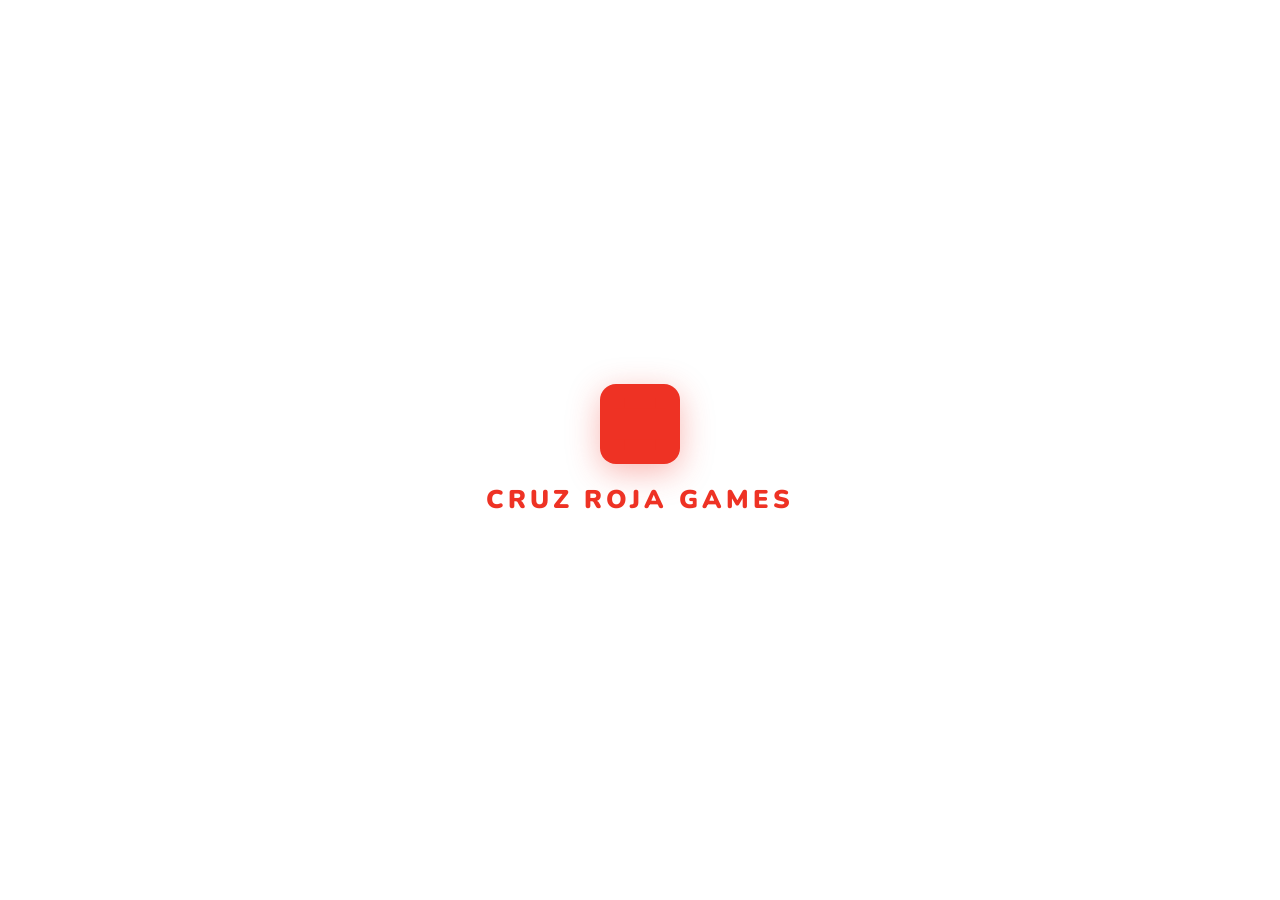
<file: indexMAximo.html>
<!DOCTYPE html>
<html lang="es" data-theme="light">
<head>
  <meta charset="UTF-8" />
  <meta name="viewport" content="width=device-width, initial-scale=1.0" />
  <title>Cruz Roja Games</title>
  <meta name="description" content="Cruz Roja Games – Plataforma educativa de juegos para niños." />
  <link rel="preconnect" href="https://fonts.googleapis.com" />
  <link rel="preconnect" href="https://fonts.gstatic.com" crossorigin />
  <link href="https://fonts.googleapis.com/css2?family=Nunito:wght@400;700;800;900&display=swap" rel="stylesheet" />
  <link rel="stylesheet" href="css/style.css" />
</head>
<body>

  <!-- ░░ SPLASH ░░ -->
  <div id="splash" class="splash" aria-hidden="true">
    <div class="splash-inner">
      <div class="splash-cross" id="splash-cross">
        <svg viewBox="0 0 5 5" xmlns="http://www.w3.org/2000/svg">
          <rect x="1" y="0" width="3" height="1" fill="#EE3224"/>
          <rect x="0" y="1" width="5" height="3" fill="#EE3224"/>
          <rect x="1" y="4" width="3" height="1" fill="#EE3224"/>
        </svg>
      </div>
      <span class="splash-name" id="splash-name">CRUZ ROJA GAMES</span>
    </div>
  </div>

  <!-- ░░ CANVAS PARTÍCULAS ░░ -->
  <canvas id="canvas-bg" aria-hidden="true"></canvas>

  <!-- ░░ PANTALLA PRINCIPAL ░░ -->
  <main class="main-screen" id="main-screen" role="main">

    <!-- TOP BAR -->
    <header class="top-bar" id="top-bar" role="banner">

      <!-- Logo (5 clicks = admin) -->
      <button class="top-logo" id="logo-btn" aria-label="Cruz Roja Games">
        <div class="logo-cross" aria-hidden="true">
          <svg viewBox="0 0 5 5" xmlns="http://www.w3.org/2000/svg">
            <rect x="1" y="0" width="3" height="1" fill="#EE3224"/>
            <rect x="0" y="1" width="5" height="3" fill="#EE3224"/>
            <rect x="1" y="4" width="3" height="1" fill="#EE3224"/>
          </svg>
        </div>
        <span class="logo-text">CRUZ ROJA GAMES</span>
      </button>

      <!-- Controles derecha -->
      <div class="top-controls">
        <!-- Botón administrador (visible hasta que se finalice) -->
        <button class="admin-btn" id="admin-btn" aria-label="Abrir panel de administrador">
          ⚙️ Admin
        </button>
        <!-- Toggle modo oscuro -->
        <button class="theme-toggle" id="theme-toggle" aria-label="Cambiar modo de color">
          <span class="theme-icon-light" aria-hidden="true">☀️</span>
          <span class="theme-icon-dark"  aria-hidden="true">🌙</span>
        </button>
      </div>

    </header>

    <!-- CENTRO -->
    <section class="center-block" id="center-block" aria-labelledby="title-games">

      <!-- Título -->
      <div class="title-wrap" id="title-wrap">
        <div class="presents-tag">Presenta</div>
        <h1 class="game-title" id="title-games">
          <span class="title-top">CRUZ ROJA</span>
          <span class="title-bottom">GAMES</span>
        </h1>
        <p class="game-subtitle">Aprende · Juega · Salva Vidas</p>
      </div>

      <!-- Progreso de misiones -->
      <div class="progress-wrap" id="progress-wrap" aria-label="Progreso">
        <div class="progress-step" id="step-1" data-step="1">
          <div class="step-icon">🚑</div>
          <div class="step-label">Misión 1</div>
        </div>
        <div class="progress-line" id="line-1" aria-hidden="true"></div>
        <div class="progress-step" id="step-2" data-step="2">
          <div class="step-icon">🩺</div>
          <div class="step-label">Misión 2</div>
        </div>
        <div class="progress-line" id="line-2" aria-hidden="true"></div>
        <div class="progress-step" id="step-3" data-step="3">
          <div class="step-icon">❤️</div>
          <div class="step-label">Misión 3</div>
        </div>
      </div>

      <!-- BOTÓN PLAY -->
      <button class="play-btn" id="btn-play" aria-label="Comenzar juego">
        <span class="play-icon" aria-hidden="true">▶</span>
        <span class="play-text" id="play-text">¡JUGAR!</span>
      </button>

      <p class="play-hint" id="play-hint">Presiona para comenzar tu misión</p>

    </section>

    <footer class="bottom-bar" role="contentinfo">
      <p>© Cruz Roja Mexicana · Plataforma Educativa</p>
    </footer>
  </main>

  <!-- ░░ OVERLAY DEL JUEGO ░░ -->
  <div class="game-overlay" id="game-overlay" role="dialog" aria-modal="true" aria-label="Juego activo">
    <div class="game-topbar" id="game-topbar">
      <div class="gbar-logo" aria-hidden="true">
        <svg viewBox="0 0 5 5" xmlns="http://www.w3.org/2000/svg" style="width:20px;height:20px;">
          <rect x="1" y="0" width="3" height="1" fill="#EE3224"/>
          <rect x="0" y="1" width="5" height="3" fill="#EE3224"/>
          <rect x="1" y="4" width="3" height="1" fill="#EE3224"/>
        </svg>
        <span id="current-game-label">Misión 1</span>
      </div>
      <button class="gbar-btn" id="btn-exit-game" aria-label="Salir al menú">Salir</button>
    </div>
    <div class="game-loader" id="game-loader" aria-live="polite">
      <div class="loader-cross" aria-hidden="true">
        <svg viewBox="0 0 5 5" xmlns="http://www.w3.org/2000/svg">
          <rect x="1" y="0" width="3" height="1" fill="#EE3224"/>
          <rect x="0" y="1" width="5" height="3" fill="#EE3224"/>
          <rect x="1" y="4" width="3" height="1" fill="#EE3224"/>
        </svg>
      </div>
      <p class="loader-text">Cargando misión…</p>
    </div>
    <iframe id="game-iframe" title="Juego educativo Cruz Roja"
      sandbox="allow-scripts allow-same-origin allow-forms allow-pointer-lock"></iframe>
  </div>

  <!-- ░░ FELICITACIÓN ░░ -->
  <div class="congrats-screen" id="congrats-screen" role="dialog" aria-modal="true" aria-labelledby="congrats-title">
    <div class="congrats-card">
      <div class="congrats-cross" aria-hidden="true">
        <svg viewBox="0 0 5 5" xmlns="http://www.w3.org/2000/svg">
          <rect x="1" y="0" width="3" height="1" fill="white"/>
          <rect x="0" y="1" width="5" height="3" fill="white"/>
          <rect x="1" y="4" width="3" height="1" fill="white"/>
        </svg>
      </div>
      <h2 class="congrats-title" id="congrats-title">🎉 ¡Misión Cumplida!</h2>
      <p class="congrats-text">Completaste todas las misiones.<br/>¡Eres un héroe de la Cruz Roja!</p>
      <button class="congrats-btn" id="btn-restart" aria-label="Volver al inicio">← Volver al inicio</button>
    </div>
  </div>

  <!-- ░░░░░░░░░░░░░░░░░░░░░░░░░░░░░░░░░░░░░░░░░░
       PANEL DE ADMINISTRADOR
       ░░░░░░░░░░░░░░░░░░░░░░░░░░░░░░░░░░░░░░░░░░ -->
  <div class="admin-panel" id="admin-panel" role="dialog" aria-modal="true" aria-labelledby="admin-title">
    <div class="admin-inner">

      <!-- ── VISTA: PANEL PRINCIPAL ── -->
      <div id="admin-view-main">

        <div class="admin-header">
          <div class="admin-header-left">
            <svg viewBox="0 0 5 5" style="width:26px;height:26px;" xmlns="http://www.w3.org/2000/svg">
              <rect x="1" y="0" width="3" height="1" fill="#EE3224"/>
              <rect x="0" y="1" width="5" height="3" fill="#EE3224"/>
              <rect x="1" y="4" width="3" height="1" fill="#EE3224"/>
            </svg>
            <h2 id="admin-title" class="admin-title">Panel de Administrador</h2>
          </div>
          <button class="admin-close" id="btn-close-admin" aria-label="Cerrar panel">✕</button>
        </div>

        <div class="admin-info">
          <p>Configura el nombre de cada juego, copia su carpeta y activa el toggle.</p>
        </div>

        <!-- Juegos -->
        <div class="admin-games" id="admin-games">

          <!-- Juego 1 -->
          <div class="admin-game-row" id="admin-row-1">
            <div class="agr-info">
              <div class="agr-name-wrap">
                <span class="agr-icon" aria-hidden="true">🚑</span>
                <input
                  class="agr-name-input"
                  id="name-input-1"
                  data-game="1"
                  type="text"
                  maxlength="32"
                  placeholder="Nombre del Juego 1"
                  aria-label="Nombre del juego 1"
                />
              </div>
              <code class="agr-path">games/game1/index.html</code>
            </div>
            <div class="agr-status">
              <span class="status-dot" id="dot-1"></span>
              <span id="status-text-1">—</span>
            </div>
            <label class="agr-toggle" for="toggle-1" aria-label="Activar juego 1">
              <input type="checkbox" id="toggle-1" data-game="1" />
              <span class="toggle-slider"></span>
            </label>
          </div>

          <!-- Juego 2 -->
          <div class="admin-game-row" id="admin-row-2">
            <div class="agr-info">
              <div class="agr-name-wrap">
                <span class="agr-icon" aria-hidden="true">🩺</span>
                <input
                  class="agr-name-input"
                  id="name-input-2"
                  data-game="2"
                  type="text"
                  maxlength="32"
                  placeholder="Nombre del Juego 2"
                  aria-label="Nombre del juego 2"
                />
              </div>
              <code class="agr-path">games/game2/index.html</code>
            </div>
            <div class="agr-status">
              <span class="status-dot" id="dot-2"></span>
              <span id="status-text-2">—</span>
            </div>
            <label class="agr-toggle" for="toggle-2" aria-label="Activar juego 2">
              <input type="checkbox" id="toggle-2" data-game="2" />
              <span class="toggle-slider"></span>
            </label>
          </div>

          <!-- Juego 3 -->
          <div class="admin-game-row" id="admin-row-3">
            <div class="agr-info">
              <div class="agr-name-wrap">
                <span class="agr-icon" aria-hidden="true">❤️</span>
                <input
                  class="agr-name-input"
                  id="name-input-3"
                  data-game="3"
                  type="text"
                  maxlength="32"
                  placeholder="Nombre del Juego 3"
                  aria-label="Nombre del juego 3"
                />
              </div>
              <code class="agr-path">games/game3/index.html</code>
            </div>
            <div class="agr-status">
              <span class="status-dot" id="dot-3"></span>
              <span id="status-text-3">—</span>
            </div>
            <label class="agr-toggle" for="toggle-3" aria-label="Activar juego 3">
              <input type="checkbox" id="toggle-3" data-game="3" />
              <span class="toggle-slider"></span>
            </label>
          </div>

        </div>

        <!-- Instrucciones -->
        <div class="admin-instructions">
          <h3>📁 Cómo insertar un juego</h3>
          <div class="admin-warning">
            ⚠️ <strong>Importante:</strong> Antes de copiar tu juego, <strong>borra el archivo
            <code>index.html</code> de prueba</strong> que ya existe dentro de la carpeta
            (<code>games/game1/</code>, <code>games/game2/</code> o <code>games/game3/</code>).
            Ese archivo es solo un marcador de lugar y debe ser reemplazado por tu juego real.
          </div>
          <ol>
            <li>Extrae el <strong>.zip</strong> de tu compañero.</li>
            <li><strong>Elimina</strong> el <code>index.html</code> de prueba de la carpeta destino.</li>
            <li>Copia <strong>todos los archivos de tu juego</strong> dentro de <code>games/game1/</code> (o game2, game3).</li>
            <li>Verifica que haya un archivo <code>index.html</code> (el de tu juego real) dentro.</li>
            <li>Escribe el nombre del juego en el campo de arriba y activa el toggle.</li>
          </ol>
          <p class="admin-note">💡 Para abrir este panel: haz clic 5 veces sobre el logo "CRUZ ROJA GAMES".</p>
        </div>

        <!-- Botón "Terminado" — aparece cuando los 3 están activos -->
        <div class="admin-footer" id="admin-done-wrap">
          <button class="admin-done-btn" id="btn-admin-done" aria-label="Marcar como terminado y previsualizar">
            ✓ Terminado — Previsualizar
          </button>
          <p class="admin-done-hint" id="admin-done-hint">Activa los 3 juegos para habilitar este botón.</p>
        </div>

      </div><!-- /admin-view-main -->

    </div><!-- /admin-inner -->
  </div><!-- /admin-panel -->

  <!-- ░░ BARRA DE PREVISUALIZACIÓN ░░ -->
  <div class="preview-bar" id="preview-bar" role="dialog" aria-modal="false" aria-label="Modo previsualización">
    <span class="preview-label">👁 Modo Previsualización</span>
    <div class="preview-actions">
      <button class="preview-back-btn" id="btn-preview-back" aria-label="Volver al panel de administrador">
        ← Hacer cambios
      </button>
      <button class="preview-finish-btn" id="btn-preview-finish" aria-label="Finalizar y cerrar administrador">
        Finalizar ✓
      </button>
    </div>
  </div>

  <!-- ░░ MODAL DE CONFIRMACIÓN FINAL ░░ -->
  <div class="confirm-modal" id="confirm-modal" role="alertdialog" aria-modal="true" aria-labelledby="confirm-title">
    <div class="confirm-card">
      <div class="confirm-icon" aria-hidden="true">⚠️</div>
      <h3 class="confirm-title" id="confirm-title">¿Finalizar para siempre?</h3>
      <p class="confirm-text">
        El botón de administrador será <strong>eliminado permanentemente</strong>.<br/>
        Ya no se podrá acceder al panel de configuración.<br/>
        Esta acción <strong>no se puede deshacer</strong>.
      </p>
      <div class="confirm-actions">
        <button class="confirm-cancel-btn" id="btn-confirm-cancel" aria-label="Cancelar">
          Cancelar
        </button>
        <button class="confirm-ok-btn" id="btn-confirm-ok" aria-label="Confirmar y eliminar acceso">
          Sí, finalizar para siempre
        </button>
      </div>
    </div>
  </div>

  <script src="js/app.js"></script>
</body>
</html>
</file>
<file: css/style.css>
/* ====================================================
   CRUZ ROJA GAMES
   Tema CLARO por defecto · Toggle dark mode
   Paleta oficial: Rojo #EE3224, blanco, negro suave
   Tipografía: Nunito
   ==================================================== */

*, *::before, *::after { box-sizing: border-box; margin: 0; padding: 0; }

/* ══ TOKENS DE COLOR ══════════════════════════════════
   Se definen en :root (light) y se sobreescriben
   con [data-theme="dark"] en <html>
   ════════════════════════════════════════════════════ */
:root {
  /* Tema claro */
  --bg:           #FFFFFF;
  --bg2:          #F5F5F5;
  --bg3:          #EBEBEB;
  --surface:      #FFFFFF;
  --surface2:     #F8F8F8;
  --border:       rgba(0,0,0,0.08);
  --text:         #111111;
  --text2:        #555555;
  --text3:        #999999;
  --shadow:       rgba(0,0,0,0.12);

  /* Cruz Roja (fijo en ambos temas) */
  --red:          #EE3224;
  --red-dark:     #C41E14;
  --red-light:    #FF6B5B;
  --red-bg:       rgba(238,50,36,0.08);
  --red-glow:     rgba(238,50,36,0.35);

  /* Utilidades */
  --radius:       14px;
  --font:         'Nunito', sans-serif;
  --ease-spring:  cubic-bezier(0.34, 1.56, 0.64, 1);
  --ease-out:     cubic-bezier(0.22, 1, 0.36, 1);
  --dur:          0.35s;
}

[data-theme="dark"] {
  --bg:           #0F0000;
  --bg2:          #1A0000;
  --bg3:          #220000;
  --surface:      #1C0808;
  --surface2:     #230A0A;
  --border:       rgba(255,255,255,0.07);
  --text:         #FFFFFF;
  --text2:        #CCCCCC;
  --text3:        #888888;
  --shadow:       rgba(0,0,0,0.5);
}

/* Transición suave al cambiar tema */
body, .main-screen, .admin-inner, .top-bar,
.admin-game-row, .admin-instructions, .admin-footer,
.confirm-card, .preview-bar {
  transition: background var(--dur) var(--ease-out),
              color     var(--dur) var(--ease-out),
              border-color var(--dur) var(--ease-out);
}

html, body {
  height: 100%;
  font-family: var(--font);
  background: var(--bg);
  color: var(--text);
  overflow: hidden;
}

/* ── CANVAS ── */
#canvas-bg {
  position: fixed;
  inset: 0;
  z-index: 0;
  pointer-events: none;
  opacity: 0.55;
}

[data-theme="light"] #canvas-bg { opacity: 0.18; }

/* ====================================================
   SPLASH
   ==================================================== */
.splash {
  position: fixed;
  inset: 0;
  display: flex;
  align-items: center;
  justify-content: center;
  z-index: 1000;
  background: var(--bg);
}

.splash-inner {
  display: flex;
  flex-direction: column;
  align-items: center;
  gap: 18px;
}

.splash-cross {
  width: 80px;
  height: 80px;
  background: var(--red);
  border-radius: 16px;
  padding: 14px;
  opacity: 0;
  transform: scale(0.3) rotate(-20deg);
  transition: opacity 0.5s var(--ease-spring), transform 0.6s var(--ease-spring);
  box-shadow: 0 8px 32px var(--red-glow);
}

.splash-cross.in {
  opacity: 1;
  transform: scale(1) rotate(0);
}

.splash-name {
  font-size: 1.6rem;
  font-weight: 900;
  letter-spacing: 4px;
  color: var(--red);
  opacity: 0;
  transform: translateY(14px);
  transition: opacity 0.45s var(--ease-out) 0.3s, transform 0.45s var(--ease-out) 0.3s;
}

.splash-name.in {
  opacity: 1;
  transform: translateY(0);
}

.splash.exit {
  animation: splashOut 0.5s var(--ease-out) forwards;
}

@keyframes splashOut {
  to { opacity: 0; transform: scale(1.03); pointer-events: none; }
}

/* ====================================================
   MAIN SCREEN
   ==================================================== */
.main-screen {
  position: relative;
  z-index: 1;
  min-height: 100vh;
  display: flex;
  flex-direction: column;
  align-items: center;
  justify-content: space-between;
  padding: 0 20px;
  background: var(--bg);
}

/* Acento decorativo arriba (en dark mode, rojo tenue) */
[data-theme="dark"] .main-screen {
  background:
    radial-gradient(ellipse 80% 50% at 50% 0%, rgba(238,50,36,0.15) 0%, transparent 65%),
    var(--bg);
}

/* ── TOP BAR ── */
.top-bar {
  width: 100%;
  max-width: 720px;
  display: flex;
  align-items: center;
  justify-content: space-between;
  padding: 20px 0 14px;
}

.top-logo {
  display: flex;
  align-items: center;
  gap: 12px;
  background: none;
  border: none;
  cursor: pointer;
  padding: 6px;
  border-radius: 10px;
  transition: background 0.2s;
}

.top-logo:hover { background: var(--red-bg); }

.logo-cross {
  width: 36px;
  height: 36px;
  background: var(--red);
  border-radius: 8px;
  padding: 6px;
  flex-shrink: 0;
  box-shadow: 0 2px 10px var(--red-glow);
}

.logo-text {
  font-size: 0.88rem;
  font-weight: 900;
  letter-spacing: 2.5px;
  color: var(--text);
  text-transform: uppercase;
}

.top-controls {
  display: flex;
  align-items: center;
  gap: 10px;
}

/* Toggle de tema */
.theme-toggle {
  width: 42px;
  height: 42px;
  border-radius: 50%;
  border: 1px solid var(--border);
  background: var(--surface2);
  color: var(--text);
  font-size: 1.1rem;
  cursor: pointer;
  display: flex;
  align-items: center;
  justify-content: center;
  transition: transform 0.3s var(--ease-spring), background 0.25s, border-color 0.25s;
  box-shadow: 0 2px 8px var(--shadow);
}

.theme-toggle:hover {
  transform: scale(1.1) rotate(15deg);
  background: var(--bg3);
}

/* Mostrar icono según tema */
[data-theme="light"] .theme-icon-light { display: none; }
[data-theme="light"] .theme-icon-dark  { display: block; }
[data-theme="dark"]  .theme-icon-light { display: block; }
[data-theme="dark"]  .theme-icon-dark  { display: none; }

/* Botón Admin visible */
.admin-btn {
  display: flex;
  align-items: center;
  gap: 6px;
  padding: 8px 16px;
  background: var(--surface2);
  color: var(--text2);
  font-family: var(--font);
  font-size: 0.78rem;
  font-weight: 800;
  letter-spacing: 1px;
  border: 1px solid var(--border);
  border-radius: 8px;
  cursor: pointer;
  transition: background 0.2s, color 0.2s, border-color 0.2s, transform 0.2s var(--ease-spring);
  box-shadow: 0 2px 8px var(--shadow);
  white-space: nowrap;
}

.admin-btn:hover {
  background: var(--red-bg);
  color: var(--red);
  border-color: rgba(238,50,36,0.4);
  transform: scale(1.04);
}

/* ── CENTRO ── */
.center-block {
  flex: 1;
  display: flex;
  flex-direction: column;
  align-items: center;
  justify-content: center;
  gap: clamp(16px, 3vh, 32px);
  text-align: center;
  width: 100%;
  max-width: 580px;
  padding-bottom: 10px;
}

/* Título */
.title-wrap {
  display: flex;
  flex-direction: column;
  align-items: center;
  gap: 6px;
  opacity: 0;
  transform: translateY(-24px);
  transition: opacity 0.6s var(--ease-out), transform 0.6s var(--ease-out);
}

.title-wrap.in {
  opacity: 1;
  transform: translateY(0);
}

.presents-tag {
  background: var(--red);
  color: #fff;
  font-size: 0.68rem;
  font-weight: 800;
  letter-spacing: 3px;
  text-transform: uppercase;
  padding: 5px 18px;
  border-radius: 100px;
  margin-bottom: 4px;
}

.game-title {
  display: flex;
  flex-direction: column;
  align-items: center;
  line-height: 0.88;
}

.title-top {
  font-size: clamp(2.4rem, 8vw, 5.2rem);
  font-weight: 900;
  letter-spacing: 3px;
  color: var(--text);
}

.title-bottom {
  font-size: clamp(3.2rem, 11vw, 7rem);
  font-weight: 900;
  letter-spacing: 4px;
  color: var(--red);
  text-shadow: 0 0 48px var(--red-glow);
  animation: gamesGlow 3s ease-in-out infinite;
}

[data-theme="light"] .title-bottom {
  text-shadow: 0 2px 16px rgba(238,50,36,0.25);
  animation: gamesGlowLight 3s ease-in-out infinite;
}

@keyframes gamesGlow {
  0%,100% { text-shadow: 0 0 32px rgba(238,50,36,0.5); }
  50%      { text-shadow: 0 0 80px rgba(238,50,36,0.9), 0 0 120px rgba(238,50,36,0.3); }
}

@keyframes gamesGlowLight {
  0%,100% { text-shadow: 0 2px 12px rgba(238,50,36,0.2); }
  50%      { text-shadow: 0 4px 28px rgba(238,50,36,0.45); }
}

.game-subtitle {
  font-size: 0.8rem;
  font-weight: 700;
  letter-spacing: 3px;
  color: var(--text3);
  text-transform: uppercase;
  margin-top: 10px;
}

/* ── PROGRESO ── */
.progress-wrap {
  display: flex;
  align-items: center;
  gap: 10px;
  opacity: 0;
  transform: translateY(18px);
  transition: opacity 0.5s var(--ease-out) 0.15s, transform 0.5s var(--ease-out) 0.15s;
}

.progress-wrap.in { opacity: 1; transform: translateY(0); }

.progress-step {
  display: flex;
  flex-direction: column;
  align-items: center;
  gap: 6px;
  cursor: pointer;
}

.step-icon {
  width: 50px;
  height: 50px;
  border-radius: 50%;
  background: var(--bg2);
  border: 2px solid var(--border);
  display: flex;
  align-items: center;
  justify-content: center;
  font-size: 1.3rem;
  transition: all 0.35s var(--ease-spring);
  box-shadow: 0 2px 8px var(--shadow);
}

.step-label {
  font-size: 0.6rem;
  font-weight: 800;
  letter-spacing: 1.5px;
  text-transform: uppercase;
  color: var(--text3);
  transition: color 0.35s;
}

.progress-step.done .step-icon {
  background: var(--red);
  border-color: var(--red);
  box-shadow: 0 0 18px var(--red-glow);
}

.progress-step.done .step-label { color: var(--red-light); }

.progress-step.active .step-icon {
  border-color: var(--red);
  box-shadow: 0 0 0 0 var(--red-glow);
  animation: activePulse 1.6s ease-in-out infinite;
}

.progress-step.active .step-label { color: var(--text); }

@keyframes activePulse {
  0%   { box-shadow: 0 0 0 0   var(--red-glow); }
  50%  { box-shadow: 0 0 0 10px rgba(238,50,36,0); }
  100% { box-shadow: 0 0 0 0   rgba(238,50,36,0); }
}

.progress-line {
  width: 36px;
  height: 2px;
  background: var(--border);
  border-radius: 100px;
  transition: background 0.4s;
}

.progress-line.done { background: var(--red); }

/* ── BOTÓN PLAY ── */
.play-btn {
  width: clamp(150px, 22vh, 200px);
  height: clamp(150px, 22vh, 200px);
  border-radius: 50%;
  background: var(--red);
  border: none;
  cursor: pointer;
  display: flex;
  flex-direction: column;
  align-items: center;
  justify-content: center;
  gap: 8px;
  font-family: var(--font);
  opacity: 0;
  transform: scale(0.7);
  transition: opacity 0.5s var(--ease-spring) 0.35s,
              transform 0.5s var(--ease-spring) 0.35s,
              box-shadow 0.25s, filter 0.25s;
  box-shadow: 0 0 0 10px rgba(238,50,36,0.12),
              0 0 0 20px rgba(238,50,36,0.06),
              0 14px 40px rgba(238,50,36,0.45),
              0 4px 12px rgba(0,0,0,0.2);
  animation: playPulse 2.8s ease-in-out infinite;
  flex-shrink: 0;
}

.play-btn.in {
  opacity: 1;
  transform: scale(1);
}

.play-btn:hover {
  transform: scale(1.06);
  animation: none;
  box-shadow: 0 0 0 14px rgba(238,50,36,0.18),
              0 0 0 28px rgba(238,50,36,0.07),
              0 20px 60px rgba(238,50,36,0.65);
}

.play-btn:active { transform: scale(0.97); }

@keyframes playPulse {
  0%,100% {
    box-shadow: 0 0 0 10px rgba(238,50,36,0.12),
                0 0 0 20px rgba(238,50,36,0.05),
                0 14px 40px rgba(238,50,36,0.4);
  }
  50% {
    box-shadow: 0 0 0 16px rgba(238,50,36,0.18),
                0 0 0 32px rgba(238,50,36,0.07),
                0 14px 60px rgba(238,50,36,0.6);
  }
}

.play-icon { font-size: 2.8rem; margin-left: 5px; }

.play-text {
  font-size: 1rem;
  font-weight: 900;
  letter-spacing: 3px;
  color: #fff;
  text-transform: uppercase;
}

.play-hint {
  font-size: 0.75rem;
  font-weight: 700;
  letter-spacing: 2px;
  text-transform: uppercase;
  color: var(--text3);
  opacity: 0;
  transition: opacity 0.5s var(--ease-out) 0.65s;
}

.play-hint.in { opacity: 1; }

/* ── FOOTER ── */
.bottom-bar {
  padding: 14px 0 18px;
  font-size: 0.67rem;
  font-weight: 600;
  color: var(--text3);
  letter-spacing: 1px;
  text-align: center;
}

/* ====================================================
   GAME OVERLAY
   ==================================================== */
.game-overlay {
  position: fixed;
  inset: 0;
  z-index: 500;
  display: flex;
  flex-direction: column;
  background: #000;
  opacity: 0;
  pointer-events: none;
  transform: scale(1.03);
  transition: opacity 0.4s var(--ease-out), transform 0.4s var(--ease-out);
}

.game-overlay.active {
  opacity: 1;
  pointer-events: all;
  transform: scale(1);
}

.game-topbar {
  display: flex;
  align-items: center;
  justify-content: space-between;
  padding: 10px 20px;
  background: rgba(10,10,10,0.97);
  border-bottom: 2px solid rgba(238,50,36,0.3);
  flex-shrink: 0;
  height: 50px;
}

.gbar-logo {
  display: flex;
  align-items: center;
  gap: 10px;
  font-size: 0.76rem;
  font-weight: 800;
  letter-spacing: 2px;
  text-transform: uppercase;
  color: rgba(255,255,255,0.6);
}

.gbar-btn {
  font-family: var(--font);
  font-size: 0.74rem;
  font-weight: 800;
  letter-spacing: 1.5px;
  text-transform: uppercase;
  color: var(--red-light);
  background: rgba(238,50,36,0.1);
  border: 1px solid rgba(238,50,36,0.35);
  border-radius: 6px;
  padding: 7px 18px;
  cursor: pointer;
  transition: background 0.2s;
}

.gbar-btn:hover { background: rgba(238,50,36,0.22); }

.game-loader {
  flex: 1;
  display: flex;
  flex-direction: column;
  align-items: center;
  justify-content: center;
  gap: 18px;
  background: #080000;
}

.loader-cross {
  width: 56px;
  height: 56px;
  background: var(--red);
  border-radius: 10px;
  padding: 10px;
  animation: spin 1.1s linear infinite;
}

@keyframes spin { to { transform: rotate(360deg); } }

.loader-text {
  font-size: 0.82rem;
  font-weight: 700;
  letter-spacing: 2px;
  text-transform: uppercase;
  color: rgba(255,255,255,0.35);
}

#game-iframe {
  display: none;
  flex: 1;
  border: none;
  width: 100%;
}

/* ====================================================
   FELICITACIÓN
   ==================================================== */
.congrats-screen {
  position: fixed;
  inset: 0;
  z-index: 600;
  background: rgba(0,0,0,0.85);
  backdrop-filter: blur(6px);
  display: flex;
  align-items: center;
  justify-content: center;
  opacity: 0;
  pointer-events: none;
  transition: opacity 0.4s var(--ease-out);
}

.congrats-screen.active { opacity: 1; pointer-events: all; }

.congrats-card {
  background: var(--red);
  border-radius: 20px;
  padding: 48px 40px;
  text-align: center;
  max-width: 360px;
  width: 90%;
  display: flex;
  flex-direction: column;
  align-items: center;
  gap: 18px;
  box-shadow: 0 0 80px rgba(238,50,36,0.5), 0 20px 60px rgba(0,0,0,0.5);
  animation: cardPop 0.55s var(--ease-spring);
}

@keyframes cardPop {
  from { transform: scale(0.65) translateY(40px); opacity: 0; }
  to   { transform: scale(1) translateY(0); opacity: 1; }
}

.congrats-cross {
  width: 52px;
  height: 52px;
  background: rgba(255,255,255,0.25);
  border-radius: 10px;
  padding: 10px;
}

.congrats-title {
  font-size: 1.9rem;
  font-weight: 900;
  color: #fff;
}

.congrats-text {
  font-size: 0.95rem;
  font-weight: 700;
  color: rgba(255,255,255,0.8);
  line-height: 1.6;
}

.congrats-btn {
  padding: 14px 36px;
  background: #fff;
  color: var(--red);
  font-family: var(--font);
  font-size: 0.88rem;
  font-weight: 900;
  letter-spacing: 1.5px;
  text-transform: uppercase;
  border: none;
  border-radius: 100px;
  cursor: pointer;
  transition: transform 0.2s var(--ease-spring), box-shadow 0.2s;
  box-shadow: 0 4px 20px rgba(0,0,0,0.25);
}

.congrats-btn:hover {
  transform: scale(1.05);
  box-shadow: 0 8px 32px rgba(0,0,0,0.35);
}

/* ====================================================
   ADMIN PANEL
   ==================================================== */
.admin-panel {
  position: fixed;
  inset: 0;
  z-index: 800;
  background: rgba(0,0,0,0.6);
  backdrop-filter: blur(6px);
  display: flex;
  align-items: center;
  justify-content: center;
  padding: 20px;
  opacity: 0;
  pointer-events: none;
  transition: opacity 0.3s var(--ease-out);
}

.admin-panel.active { opacity: 1; pointer-events: all; }

.admin-inner {
  background: var(--surface);
  border: 1px solid var(--border);
  border-radius: 18px;
  width: 100%;
  max-width: 540px;
  max-height: 88vh;
  overflow-y: auto;
  box-shadow: 0 24px 80px var(--shadow), 0 0 0 1px var(--border);
  animation: panelIn 0.35s var(--ease-spring);
}

@keyframes panelIn {
  from { transform: scale(0.9) translateY(20px); opacity: 0; }
  to   { transform: scale(1)   translateY(0);    opacity: 1; }
}

.admin-header {
  display: flex;
  align-items: center;
  justify-content: space-between;
  padding: 20px 24px;
  border-bottom: 1px solid var(--border);
  position: sticky;
  top: 0;
  background: var(--surface);
  z-index: 2;
}

.admin-header-left {
  display: flex;
  align-items: center;
  gap: 12px;
}

.admin-title {
  font-size: 1rem;
  font-weight: 900;
  color: var(--text);
  letter-spacing: 0.5px;
}

.admin-close {
  width: 32px;
  height: 32px;
  background: var(--bg2);
  border: 1px solid var(--border);
  border-radius: 50%;
  color: var(--text2);
  font-size: 0.85rem;
  cursor: pointer;
  display: flex;
  align-items: center;
  justify-content: center;
  transition: background 0.2s, color 0.2s;
}

.admin-close:hover { background: var(--red); color: #fff; border-color: var(--red); }

.admin-info {
  padding: 14px 24px;
  background: var(--red-bg);
  border-bottom: 1px solid var(--border);
}

.admin-info p {
  font-size: 0.83rem;
  font-weight: 600;
  color: var(--text2);
  line-height: 1.6;
}

/* Filas juegos */
.admin-games {
  padding: 16px 24px;
  display: flex;
  flex-direction: column;
  gap: 12px;
}

.admin-game-row {
  display: flex;
  align-items: center;
  gap: 14px;
  background: var(--bg2);
  border: 1px solid var(--border);
  border-radius: 10px;
  padding: 14px 16px;
  transition: border-color 0.2s;
}

.admin-game-row.row-active {
  border-color: rgba(238,50,36,0.4);
  background: var(--red-bg);
}

.agr-info { flex: 1; display: flex; flex-direction: column; gap: 6px; min-width: 0; }

/* Fila de nombre + icono */
.agr-name-wrap {
  display: flex;
  align-items: center;
  gap: 8px;
}

.agr-icon { font-size: 1.1rem; flex-shrink: 0; }

.agr-name-input {
  flex: 1;
  font-family: var(--font);
  font-size: 0.88rem;
  font-weight: 800;
  color: var(--text);
  background: var(--bg3);
  border: 1px solid var(--border);
  border-radius: 6px;
  padding: 6px 10px;
  outline: none;
  transition: border-color 0.2s, box-shadow 0.2s, background 0.2s;
  min-width: 0;
}

.agr-name-input::placeholder { color: var(--text3); font-weight: 600; }

.agr-name-input:focus {
  border-color: var(--red);
  background: var(--surface);
  box-shadow: 0 0 0 3px rgba(238,50,36,0.12);
}

.agr-num {
  font-size: 0.86rem;
  font-weight: 800;
  color: var(--text);
}

/* Aviso de eliminar index.html de prueba */
.admin-warning {
  margin-bottom: 14px;
  padding: 12px 14px;
  background: rgba(238, 50, 36, 0.07);
  border: 1px solid rgba(238, 50, 36, 0.3);
  border-left: 3px solid var(--red);
  border-radius: 8px;
  font-size: 0.79rem;
  font-weight: 600;
  color: var(--text2);
  line-height: 1.6;
}

.admin-warning strong { color: var(--text); }
.admin-warning code {
  background: var(--red-bg);
  color: var(--red);
  padding: 1px 5px;
  border-radius: 4px;
  font-size: 0.72rem;
  font-family: monospace;
}

.agr-path {
  font-size: 0.67rem;
  color: var(--text3);
  font-family: 'Courier New', monospace;
}

.agr-status {
  display: flex;
  align-items: center;
  gap: 7px;
  font-size: 0.72rem;
  font-weight: 700;
  color: var(--text3);
  white-space: nowrap;
}

.status-dot {
  width: 8px;
  height: 8px;
  border-radius: 50%;
  background: var(--bg3);
  transition: background 0.3s;
}

.status-dot.ok   { background: #4CAF50; box-shadow: 0 0 8px rgba(76,175,80,0.6); }
.status-dot.warn { background: #FFC107; }

/* Toggle */
.agr-toggle {
  position: relative;
  width: 46px;
  height: 26px;
  cursor: pointer;
  flex-shrink: 0;
}

.agr-toggle input { opacity: 0; width: 0; height: 0; }

.toggle-slider {
  position: absolute;
  inset: 0;
  background: var(--bg3);
  border-radius: 26px;
  transition: background 0.3s;
}

.toggle-slider::before {
  content: '';
  position: absolute;
  width: 20px; height: 20px;
  left: 3px; top: 3px;
  background: #fff;
  border-radius: 50%;
  transition: transform 0.3s var(--ease-spring);
  box-shadow: 0 1px 4px rgba(0,0,0,0.25);
}

[data-theme="light"] .toggle-slider::before { background: #ddd; }

.agr-toggle input:checked + .toggle-slider { background: var(--red); }
.agr-toggle input:checked + .toggle-slider::before {
  transform: translateX(20px);
  background: #fff;
}

/* Instrucciones */
.admin-instructions {
  padding: 16px 24px;
  border-top: 1px solid var(--border);
}

.admin-instructions h3 {
  font-size: 0.86rem;
  font-weight: 800;
  color: var(--red);
  margin-bottom: 12px;
}

.admin-instructions ol {
  padding-left: 18px;
  display: flex;
  flex-direction: column;
  gap: 8px;
}

.admin-instructions li {
  font-size: 0.8rem;
  font-weight: 600;
  color: var(--text2);
  line-height: 1.5;
}

.admin-instructions strong { color: var(--text); }

.admin-instructions code {
  background: var(--red-bg);
  color: var(--red);
  padding: 1px 6px;
  border-radius: 4px;
  font-size: 0.73rem;
  font-family: monospace;
}

.admin-note {
  margin-top: 12px;
  font-size: 0.76rem;
  font-weight: 600;
  color: var(--text3);
  background: var(--bg2);
  border-radius: 8px;
  padding: 10px 14px;
}

/* Footer del admin — botón "Terminado" */
.admin-footer {
  padding: 16px 24px 24px;
  border-top: 1px solid var(--border);
  display: flex;
  flex-direction: column;
  align-items: center;
  gap: 10px;
}

.admin-done-btn {
  width: 100%;
  padding: 16px;
  background: var(--red);
  color: #fff;
  font-family: var(--font);
  font-size: 0.95rem;
  font-weight: 900;
  letter-spacing: 1.5px;
  text-transform: uppercase;
  border: none;
  border-radius: 12px;
  cursor: pointer;
  transition: opacity 0.3s, transform 0.25s var(--ease-spring), box-shadow 0.25s;
  box-shadow: 0 4px 20px var(--red-glow);
}

.admin-done-btn:disabled {
  opacity: 0.35;
  cursor: not-allowed;
  box-shadow: none;
}

.admin-done-btn:not(:disabled):hover {
  transform: scale(1.02);
  box-shadow: 0 8px 32px rgba(238,50,36,0.55);
}

.admin-done-hint {
  font-size: 0.72rem;
  font-weight: 700;
  color: var(--text3);
  text-align: center;
}

/* ====================================================
   BARRA DE PREVISUALIZACIÓN
   ==================================================== */
.preview-bar {
  position: fixed;
  bottom: 0;
  left: 0;
  right: 0;
  z-index: 900;
  background: var(--red);
  color: #fff;
  display: flex;
  align-items: center;
  justify-content: space-between;
  padding: 14px 28px;
  transform: translateY(100%);
  transition: transform 0.4s var(--ease-spring);
  flex-wrap: wrap;
  gap: 12px;
  box-shadow: 0 -4px 24px rgba(238,50,36,0.4);
}

.preview-bar.active { transform: translateY(0); }

.preview-label {
  font-size: 0.85rem;
  font-weight: 800;
  letter-spacing: 1px;
  opacity: 0.9;
}

.preview-actions {
  display: flex;
  gap: 10px;
}

.preview-back-btn {
  padding: 9px 22px;
  background: rgba(255,255,255,0.15);
  color: #fff;
  font-family: var(--font);
  font-size: 0.82rem;
  font-weight: 800;
  border: 1px solid rgba(255,255,255,0.3);
  border-radius: 8px;
  cursor: pointer;
  letter-spacing: 0.5px;
  transition: background 0.2s;
}

.preview-back-btn:hover { background: rgba(255,255,255,0.25); }

.preview-finish-btn {
  padding: 9px 22px;
  background: #fff;
  color: var(--red);
  font-family: var(--font);
  font-size: 0.82rem;
  font-weight: 900;
  border: none;
  border-radius: 8px;
  cursor: pointer;
  letter-spacing: 0.5px;
  transition: transform 0.2s var(--ease-spring), box-shadow 0.2s;
  box-shadow: 0 2px 10px rgba(0,0,0,0.2);
}

.preview-finish-btn:hover {
  transform: scale(1.04);
  box-shadow: 0 4px 18px rgba(0,0,0,0.25);
}

/* ====================================================
   MODAL DE CONFIRMACIÓN FINAL
   ==================================================== */
.confirm-modal {
  position: fixed;
  inset: 0;
  z-index: 1000;
  background: rgba(0,0,0,0.75);
  backdrop-filter: blur(8px);
  display: flex;
  align-items: center;
  justify-content: center;
  padding: 20px;
  opacity: 0;
  pointer-events: none;
  transition: opacity 0.3s var(--ease-out);
}

.confirm-modal.active { opacity: 1; pointer-events: all; }

.confirm-card {
  background: var(--surface);
  border: 1px solid var(--border);
  border-radius: 18px;
  padding: 40px 32px;
  max-width: 420px;
  width: 100%;
  text-align: center;
  display: flex;
  flex-direction: column;
  align-items: center;
  gap: 16px;
  box-shadow: 0 24px 80px var(--shadow);
  animation: panelIn 0.35s var(--ease-spring);
}

.confirm-icon { font-size: 2.8rem; }

.confirm-title {
  font-size: 1.3rem;
  font-weight: 900;
  color: var(--text);
}

.confirm-text {
  font-size: 0.88rem;
  font-weight: 600;
  color: var(--text2);
  line-height: 1.7;
  background: rgba(238,50,36,0.06);
  border: 1px solid rgba(238,50,36,0.18);
  border-radius: 10px;
  padding: 16px;
}

.confirm-text strong { color: var(--red); }

.confirm-actions {
  display: flex;
  gap: 10px;
  width: 100%;
  margin-top: 6px;
}

.confirm-cancel-btn {
  flex: 1;
  padding: 13px;
  background: var(--bg2);
  color: var(--text2);
  font-family: var(--font);
  font-size: 0.85rem;
  font-weight: 800;
  border: 1px solid var(--border);
  border-radius: 10px;
  cursor: pointer;
  transition: background 0.2s;
}

.confirm-cancel-btn:hover { background: var(--bg3); }

.confirm-ok-btn {
  flex: 1.4;
  padding: 13px;
  background: var(--red);
  color: #fff;
  font-family: var(--font);
  font-size: 0.85rem;
  font-weight: 900;
  border: none;
  border-radius: 10px;
  cursor: pointer;
  transition: transform 0.2s var(--ease-spring), box-shadow 0.2s, background 0.2s;
  box-shadow: 0 4px 16px var(--red-glow);
}

.confirm-ok-btn:hover {
  background: var(--red-dark);
  transform: scale(1.03);
  box-shadow: 0 6px 24px rgba(238,50,36,0.55);
}

/* ====================================================
   CONFETTI
   ==================================================== */
.confetti-piece {
  position: fixed;
  top: -12px;
  border-radius: 2px;
  pointer-events: none;
  z-index: 700;
  animation: confettiFall linear forwards;
}

@keyframes confettiFall {
  to { transform: translateY(110vh) rotate(720deg); opacity: 0; }
}

/* ====================================================
   TOAST
   ==================================================== */
.cr-toast {
  pointer-events: none;
}

/* ====================================================
   RESPONSIVE
   ==================================================== */
@media (max-width: 480px) {
  .title-top    { font-size: 2.2rem; }
  .title-bottom { font-size: 3rem; }
  .play-btn     { width: 170px; height: 170px; }
  .play-icon    { font-size: 2.2rem; }
  .play-text    { font-size: 0.9rem; }
  .preview-bar  { padding: 12px 16px; }
}

@media (prefers-reduced-motion: reduce) {
  *, *::before, *::after {
    animation-duration: 0.01ms !important;
    transition-duration: 0.01ms !important;
  }
}
</file>
